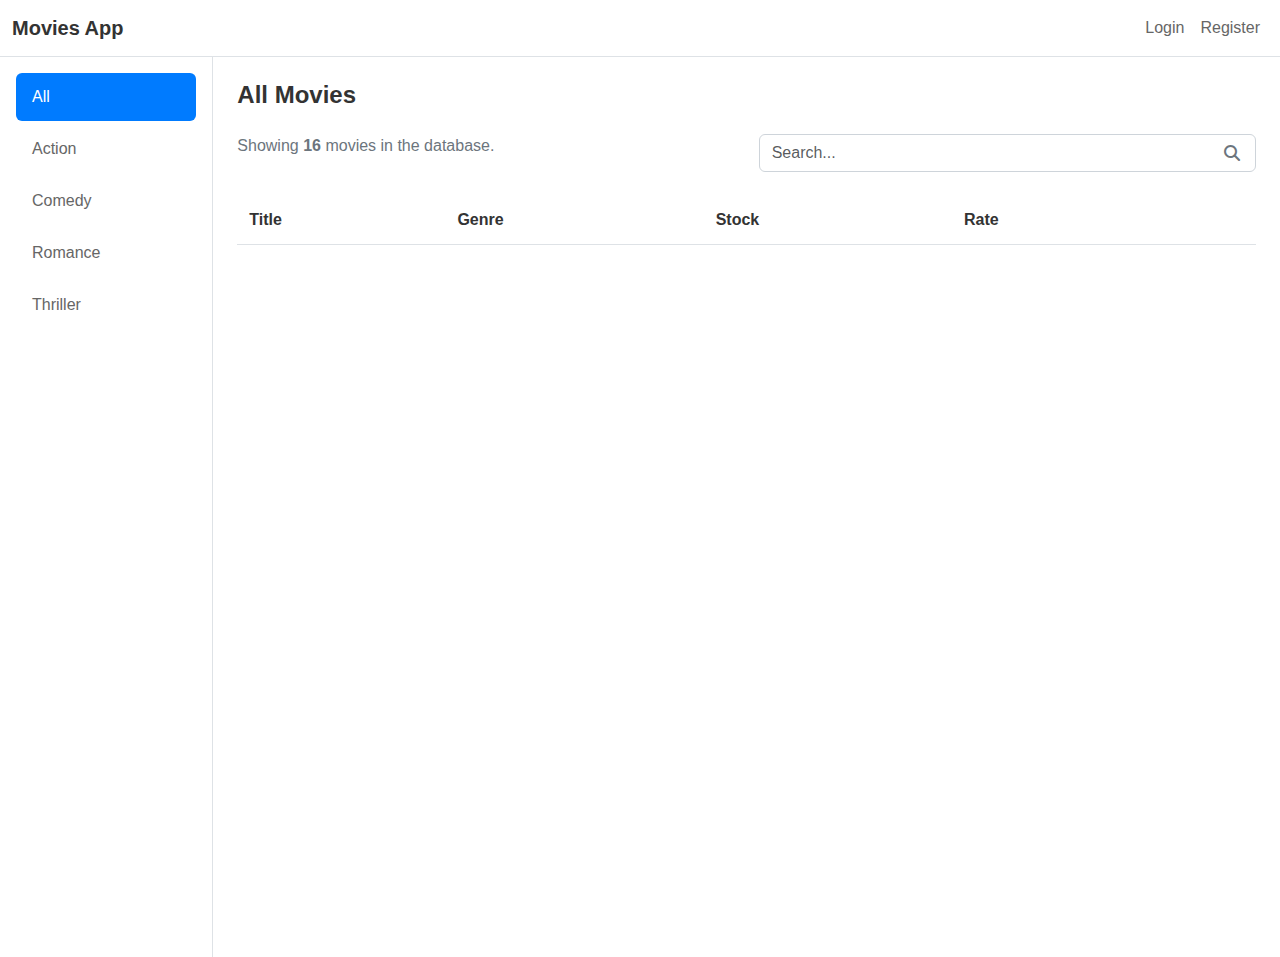
<file: index.html>
<!DOCTYPE html>
<html lang="en">

<head>
  <meta charset="UTF-8">
  <meta name="viewport" content="width=device-width, initial-scale=1.0">
  <title>Movies App</title>
  <link rel="icon" type="image/svg+xml" href="/vite.svg" />
  <!-- Bootstrap CSS -->
  <link href="https://cdn.jsdelivr.net/npm/bootstrap@5.3.2/dist/css/bootstrap.min.css" rel="stylesheet">
  <!-- Font Awesome -->
  <link rel="stylesheet" href="https://cdnjs.cloudflare.com/ajax/libs/font-awesome/6.4.0/css/all.min.css">
  <!-- Custom CSS -->
  <link rel="stylesheet" href="src/styles/style.css">
</head>

<body class="bg-light">
  <!-- Header -->
  <nav class="navbar navbar-expand-lg navbar-light bg-white border-bottom">
    <div class="container-fluid">
      <a class="navbar-brand fw-bold" href="#">Movies App</a>
      <div class="navbar-nav ms-auto">
        <a class="nav-link" href="src/pages/auth/login.html" data-bs-toggle="modal"
          data-bs-target="#loginModal">Login</a>
        <a class="nav-link" href="#" data-bs-toggle="modal" data-bs-target="#registerModal">Register</a>
      </div>
    </div>
  </nav>

  <!-- Main Container -->
  <div class="container-fluid p-0">
    <div class="row g-0">
      <!-- Sidebar -->
      <div class="col-md-2 bg-white border-end vh-100">
        <div class="p-3">
          <div class="list-group list-group-flush" id="categoryList">
            <button class="list-group-item list-group-item-action active rounded mb-1" data-category="all">
              All
            </button>
            <button class="list-group-item list-group-item-action rounded mb-1" data-category="action">
              Action
            </button>
            <button class="list-group-item list-group-item-action rounded mb-1" data-category="comedy">
              Comedy
            </button>
            <button class="list-group-item list-group-item-action rounded mb-1" data-category="romance">
              Romance
            </button>
            <button class="list-group-item list-group-item-action rounded mb-1" data-category="thriller">
              Thriller
            </button>
          </div>
        </div>
      </div>

      <!-- Main Content -->
      <div class="col-md-10 bg-white">
        <div class="p-4">
          <!-- Page Title -->
          <h4 class="mb-4" id="pageTitle">All Movies</h4>

          <!-- Info and Search Row -->
          <div class="row mb-4">
            <div class="col-md-6">
              <p class="text-muted mb-0">
                Showing <span id="movieCount" class="fw-bold">16</span> movies in the database.
              </p>
            </div>
            <div class="col-md-6">
              <div class="position-relative">
                <input type="text" class="form-control" id="searchInput" placeholder="Search...">
                <i class="fas fa-search position-absolute top-50 end-0 translate-middle-y me-3 text-muted"></i>
              </div>
            </div>
          </div>

          <!-- Movies Table -->
          <div class="table-responsive">
            <table class="table table-hover">
              <thead>
                <tr>
                  <th scope="col">Title</th>
                  <th scope="col">Genre</th>
                  <th scope="col">Stock</th>
                  <th scope="col">Rate</th>
                  <th scope="col"></th>
                </tr>
              </thead>
              <tbody id="moviesTableBody">
                <!-- Movies will be populated by TypeScript -->

              </tbody>
            </table>
          </div>

          <!-- Pagination -->
          <nav aria-label="Movies pagination" class="mt-4">
            <ul class="pagination justify-content-center" id="pagination">
              <!-- Pagination will be populated by TypeScript -->
            </ul>
          </nav>
        </div>
      </div>
    </div>
  </div>

  <script type="module" src="/src/scripts/main.ts"></script>
  <script src="https://cdn.jsdelivr.net/npm/bootstrap@5.3.2/dist/js/bootstrap.bundle.min.js"></script>
</body>

</html>
</file>
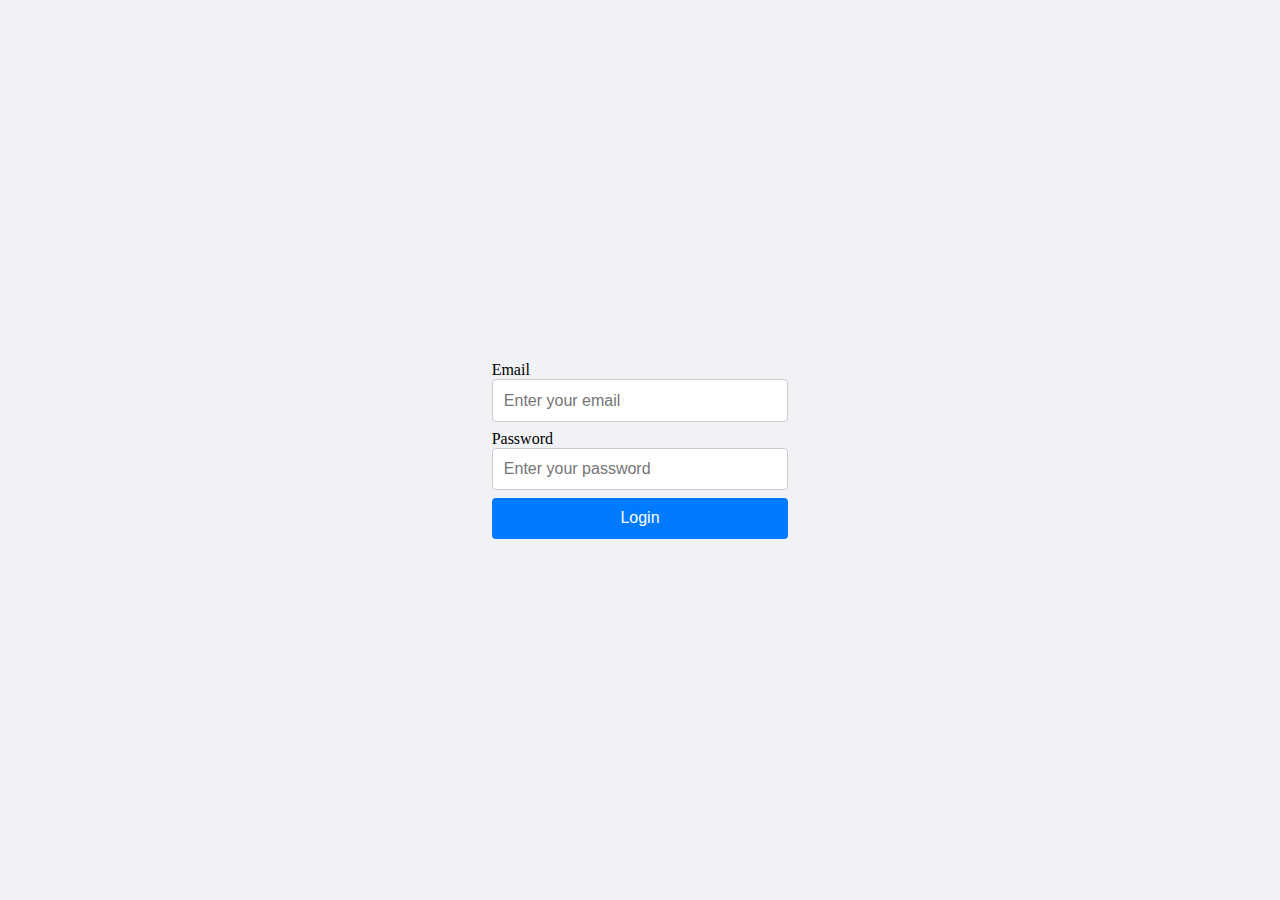
<file: src/pages/auth/login.html>
<!DOCTYPE html>
<html lang="en">
<head>
    <meta charset="UTF-8">
    <title>Login</title>
    <link rel="stylesheet" href="login.css">
</head>
<body>
    <div id="login-form">
        <label>Email</label>
        <input type="email" id="email" placeholder="Enter your email">
        <div id="email-error" style="color:red;"></div>
      
        <label>Password</label>
        <input type="password" id="password" placeholder="Enter your password">
        <div id="password-error" style="color:red;"></div>
      
        <button type="submit">Login</button>
    </div>
    
    <script src="/src/scripts/main.ts"></script>
</body>
</html>
</file>
<file: src/styles/style.css>
/* Custom CSS to match original UI exactly */

body {
    font-family: -apple-system, BlinkMacSystemFont, 'Segoe UI', Roboto, sans-serif;
}

/* Navbar customization */
.navbar-brand {
    font-size: 1.25rem;
    color: #333 !important;
}

.nav-link {
    color: #666 !important;
    font-weight: 500;
}

.nav-link:hover {
    color: #333 !important;
}

/* Sidebar customization */
.list-group-item {
    border: none;
    background: transparent;
    color: #666;
    font-weight: 500;
    padding: 0.75rem 1rem;
}

.list-group-item:hover {
    background-color: #f8f9fa;
    color: #333;
}

.list-group-item.active {
    background-color: #007bff;
    color: white;
    border-color: #007bff;
}

/* Main content area */
#pageTitle {
    font-size: 1.5rem;
    font-weight: 600;
    color: #333;
}

/* Search input */
#searchInput {
    border: 1px solid #ced4da;
    border-radius: 0.375rem;
    padding-right: 2.5rem;
}

#searchInput:focus {
    border-color: #86b7fe;
    box-shadow: 0 0 0 0.25rem rgba(13, 110, 253, 0.25);
}

/* Table customization */
.table {
    margin-bottom: 0;
}

.table th {
    border-top: none;
    border-bottom: 1px solid #dee2e6;
    font-weight: 600;
    color: #333;
    padding: 0.75rem;
}

.table td {
    padding: 0.75rem;
    vertical-align: middle;
    border-top: 1px solid #dee2e6;
}

.table tbody tr:hover {
    background-color: #f8f9fa;
}

/* Movie title links */
.movie-title {
    color: #007bff;
    text-decoration: none;
    font-weight: 500;
}

.movie-title:hover {
    color: #0056b3;
    text-decoration: underline;
}

/* Heart button */
.heart-btn {
    background: none;
    border: none;
    color: #ccc;
    font-size: 1.1rem;
    cursor: pointer;
    transition: color 0.3s ease;
}

.heart-btn:hover,
.heart-btn.active {
    color: #dc3545;
}

/* Pagination customization */
.pagination .page-link {
    color: #666;
    border: 1px solid #dee2e6;
    padding: 0.5rem 0.75rem;
    margin: 0 0.125rem;
    border-radius: 0.375rem;
}

.pagination .page-item.active .page-link {
    background-color: #007bff;
    border-color: #007bff;
    color: white;
}

.pagination .page-link:hover {
    color: #0056b3;
    background-color: #e9ecef;
    border-color: #dee2e6;
}

/* Modal customization */
.modal-content {
    border-radius: 0.5rem;
    border: none;
    box-shadow: 0 0.5rem 1rem rgba(0, 0, 0, 0.15);
}

.modal-header {
    border-bottom: 1px solid #dee2e6;
    padding: 1rem 1.5rem;
}

.modal-body {
    padding: 1.5rem;
}

.modal-footer {
    border-top: 1px solid #dee2e6;
    padding: 1rem 1.5rem;
}

/* Form controls */
.form-control:focus {
    border-color: #86b7fe;
    box-shadow: 0 0 0 0.25rem rgba(13, 110, 253, 0.25);
}

/* Responsive adjustments */
@media (max-width: 768px) {
    .col-md-2 {
        position: relative;
        height: auto;
    }
    
    .vh-100 {
        height: auto !important;
    }
    
    #categoryList {
        display: flex;
        overflow-x: auto;
        white-space: nowrap;
        padding-bottom: 0.5rem;
    }
    
    #categoryList .list-group-item {
        flex: 0 0 auto;
        margin-right: 0.5rem;
    }
}

/* Utility classes */
.text-muted {
    color: #6c757d !important;
}

.fw-bold {
    font-weight: 700 !important;
}

.fw-semibold {
    font-weight: 600 !important;
}

/* Loading state */
.loading {
    opacity: 0.6;
    pointer-events: none;
}

/* Smooth transitions */
* {
    transition: all 0.2s ease-in-out;
}

button:focus,
input:focus,
select:focus {
    outline: none;
}
  
  header {
    background-color: #f5f5f5;
    padding: 10px 20px;
    display: flex;
    justify-content: space-between;
    align-items: center;
  }
  
  .logo {
    font-weight: bold;
    font-size: 20px;
  }
  
  .nav-links a {
    margin-left: 15px;
    text-decoration: none;
    color: #333;
  }
  
  main {
    padding: 40px 20px;
  }
  
  .login-container {
    max-width: 400px;
    margin: auto;
    background: white;
    padding: 30px;
    border-radius: 8px;
    box-shadow: 0 0 8px rgba(0,0,0,0.1);
  }
  
  .login-container h2 {
    margin-bottom: 20px;
  }
  
  .login-container label {
    display: block;
    margin: 10px 0 5px;
  }
  
  .login-container input {
    width: 100%;
    padding: 10px;
    box-sizing: border-box;
  }
  
  .login-container button {
    margin-top: 15px;
    padding: 10px;
    width: 100%;
    background-color: #007bff;
    color: white;
    border: none;
    cursor: pointer;
    font-size: 16px;
  }
  
  .login-container button:hover {
    background-color: #0056b3;
  }
</file>
<file: src/pages/auth/login.css>
body {
    background: #f0f2f5;
    display: flex;
    justify-content: center;
    align-items: center;
    height: 100vh;
    margin: 0;
  }
  
  .container {
    background: #ffffff;
    padding: 2rem;
    border-radius: 8px;
    box-shadow: 0 4px 20px rgba(0,0,0,0.1);
    width: 100%;
    max-width: 400px;
  }
  
  h1 {
    text-align: center;
    margin-bottom: 1rem;
    color: #333;
  }
  
  p {
    display: block;
    margin-bottom: 0.25rem;
    color: #555;
    font-size: 0.9rem;
  }
  
  input {
    width: 100%;
    padding: 0.7rem;
    margin-bottom: 0.5rem;
    border: 1px solid #ccc;
    border-radius: 4px;
    box-sizing: border-box;
    font-size: 1rem;
    transition: border 0.3s;
  }
  
  input:focus {
    border-color: #007bff;
    outline: none;
  }
  
  button {
    width: 100%;
    padding: 0.7rem;
    background-color: #007bff;
    border: none;
    color: white;
    border-radius: 4px;
    font-size: 1rem;
    cursor: pointer;
    transition: background 0.3s;
  }
  
  button:hover {
    background-color: #0056b3;
  }
  
  .error-message {
    color: red;
    font-size: 0.85rem;
    height: 1rem;
    margin-bottom: 0.5rem;
  }
  
  .error {
    border-color: red !important;
  }
</file>
